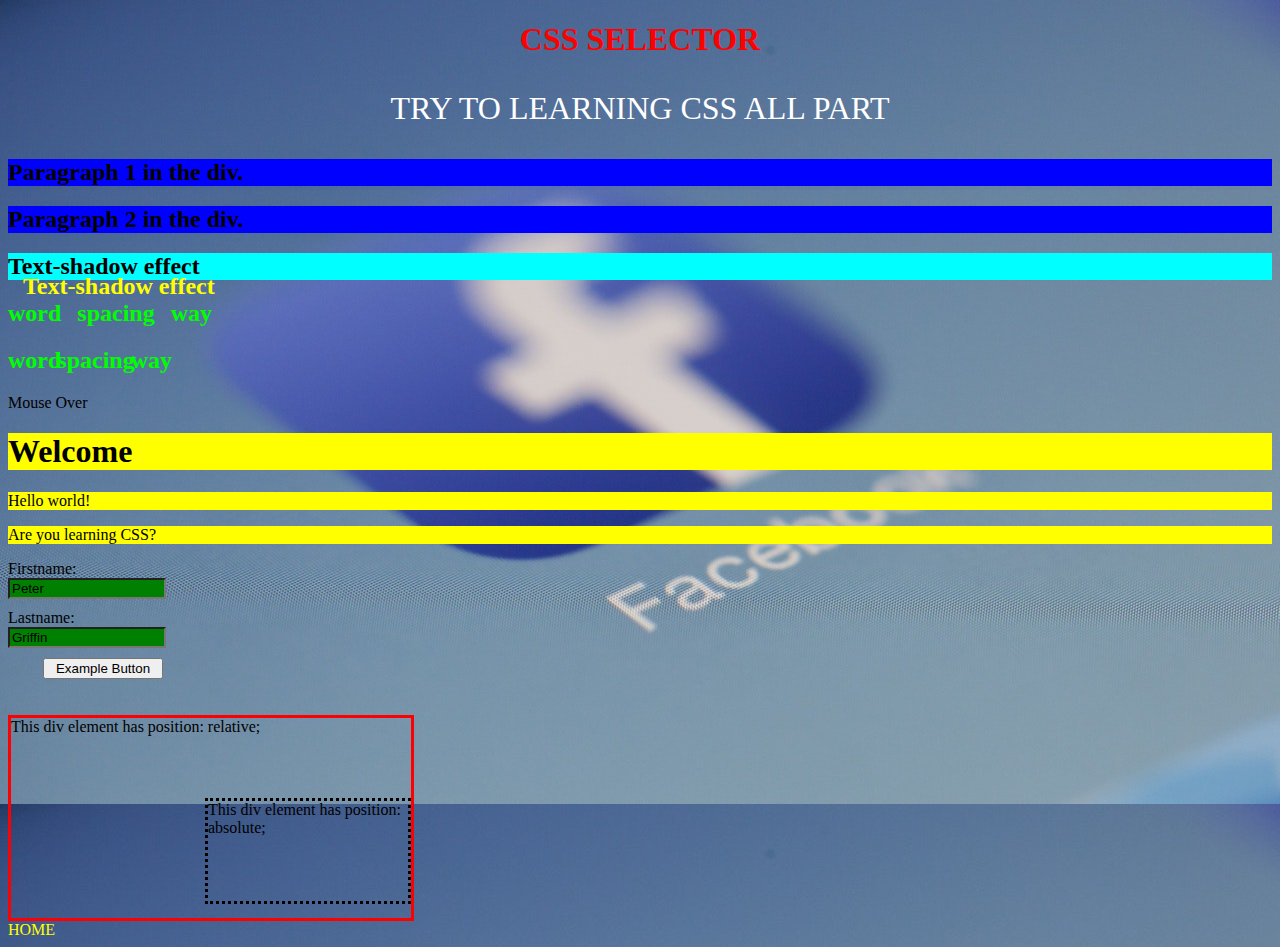
<file: task_1/css.html>
<!DOCTYPE html>
<html lang="en">
<head>
    <meta charset="UTF-8">
    <title>CSS</title>
    <link rel="stylesheet" href="../css/task_1.css">
</head>
<body>
<!--selectors-->
<div>
	<h1 class="selector">CSS SELECTOR</h1>
	<p class="selector">TRY TO LEARNING CSS ALL PART</p> 
</div>
<!--Combinator selectors-->
<div>
  <h2>Paragraph 1 in the div.</h2>
  <section><h2>Paragraph 2 in the div.</h2></section>
</div>

<h2 style="text-shadow: 15px 20px yellow;">Text-shadow effect</h2>
<h2 style="word-spacing: 10px; color: lime">word spacing way</h2>
<h2 style="word-spacing: -10px; color: lime">word spacing way</h2>

<div>
	<p class="mouse">Mouse Over</p>
</div>
<div>
	<h1 class="top-header">Welcome</h1>
    <p class="top-text">Hello world!</p>
    <p class="topcontent">Are you learning CSS?</p>
</div>

<form name="input" action="" method="get">
  Firstname:<input type="text" name="Name" value="Peter" size="20">
  Lastname:<input type="text" name="Name" value="Griffin" size="20">
  <input type="button" value="Example Button">
</form><br><br>

<div class="relative">This div element has position: relative;
  <div class="absolute">This div element has position: absolute;</div>
</div>

	
<a href="../index.html" style="text-decoration: none;color: yellow">HOME</a>
</body>
</html>
</file>
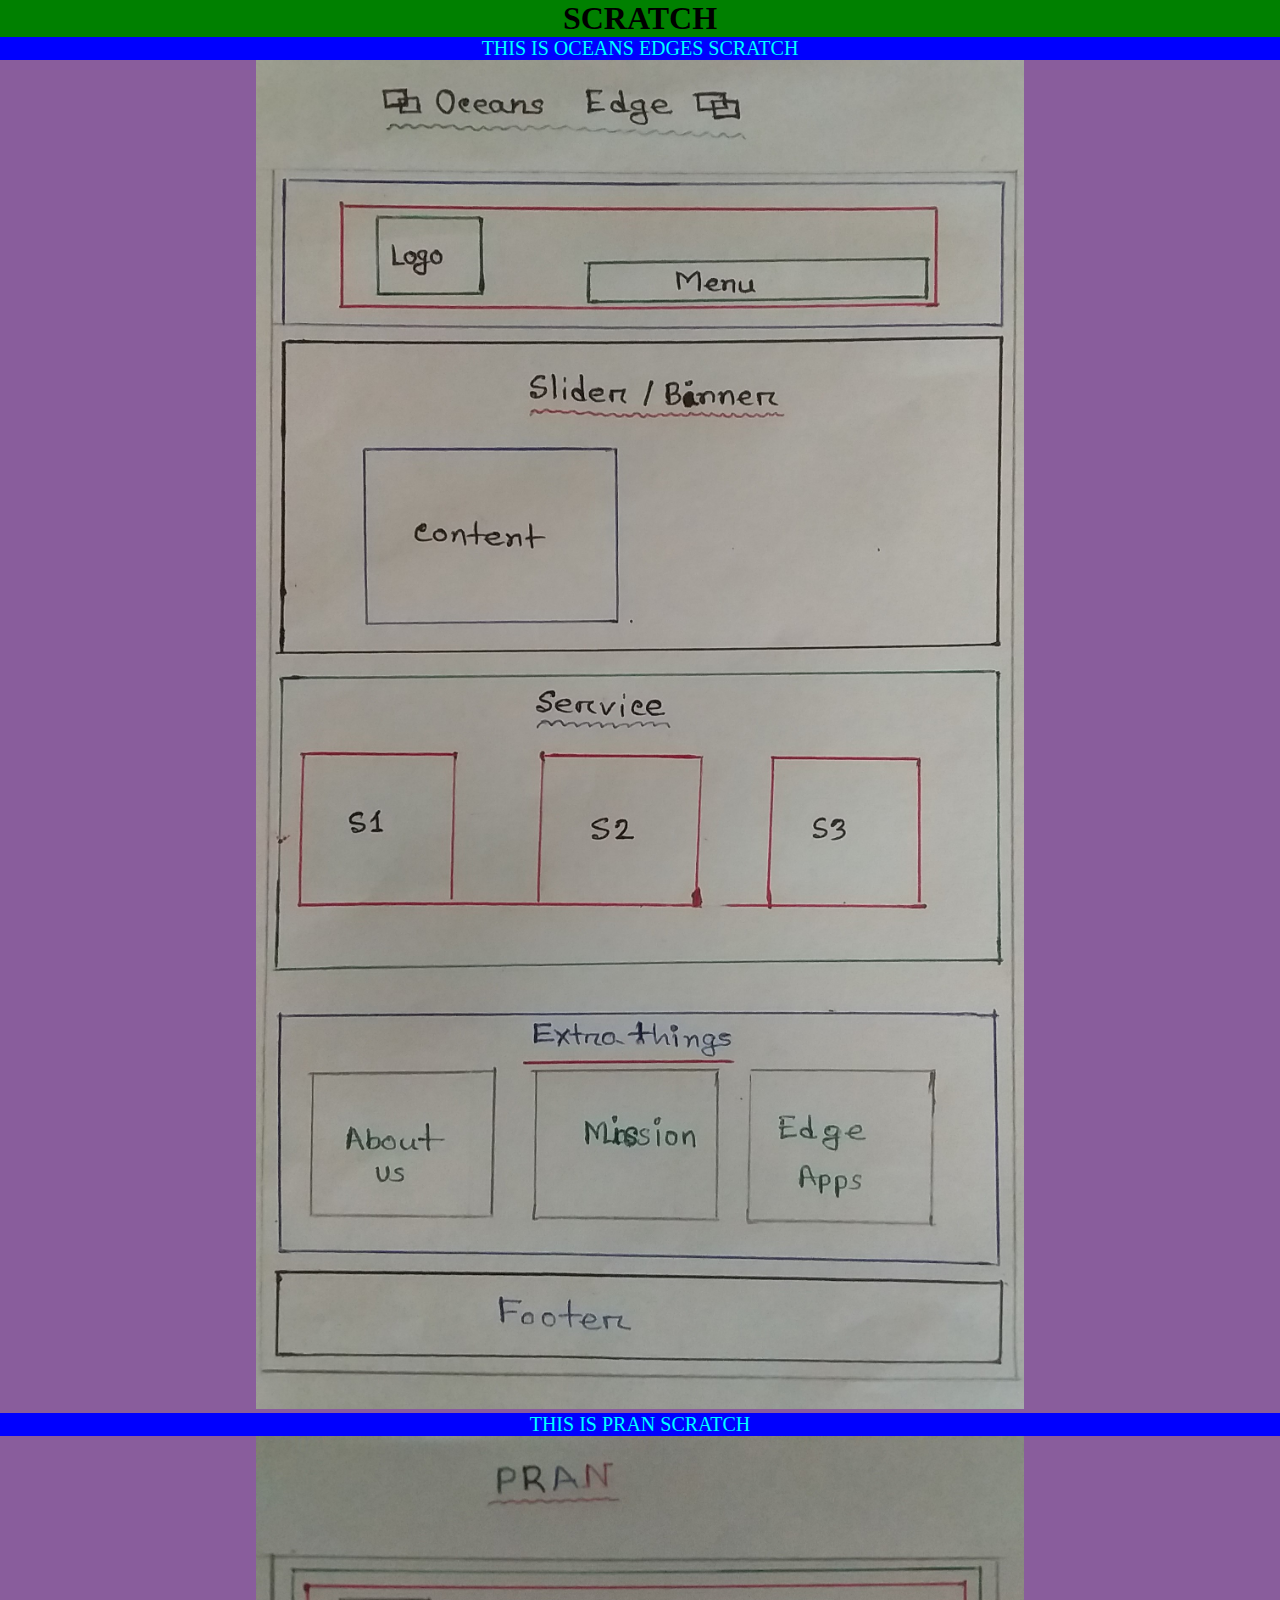
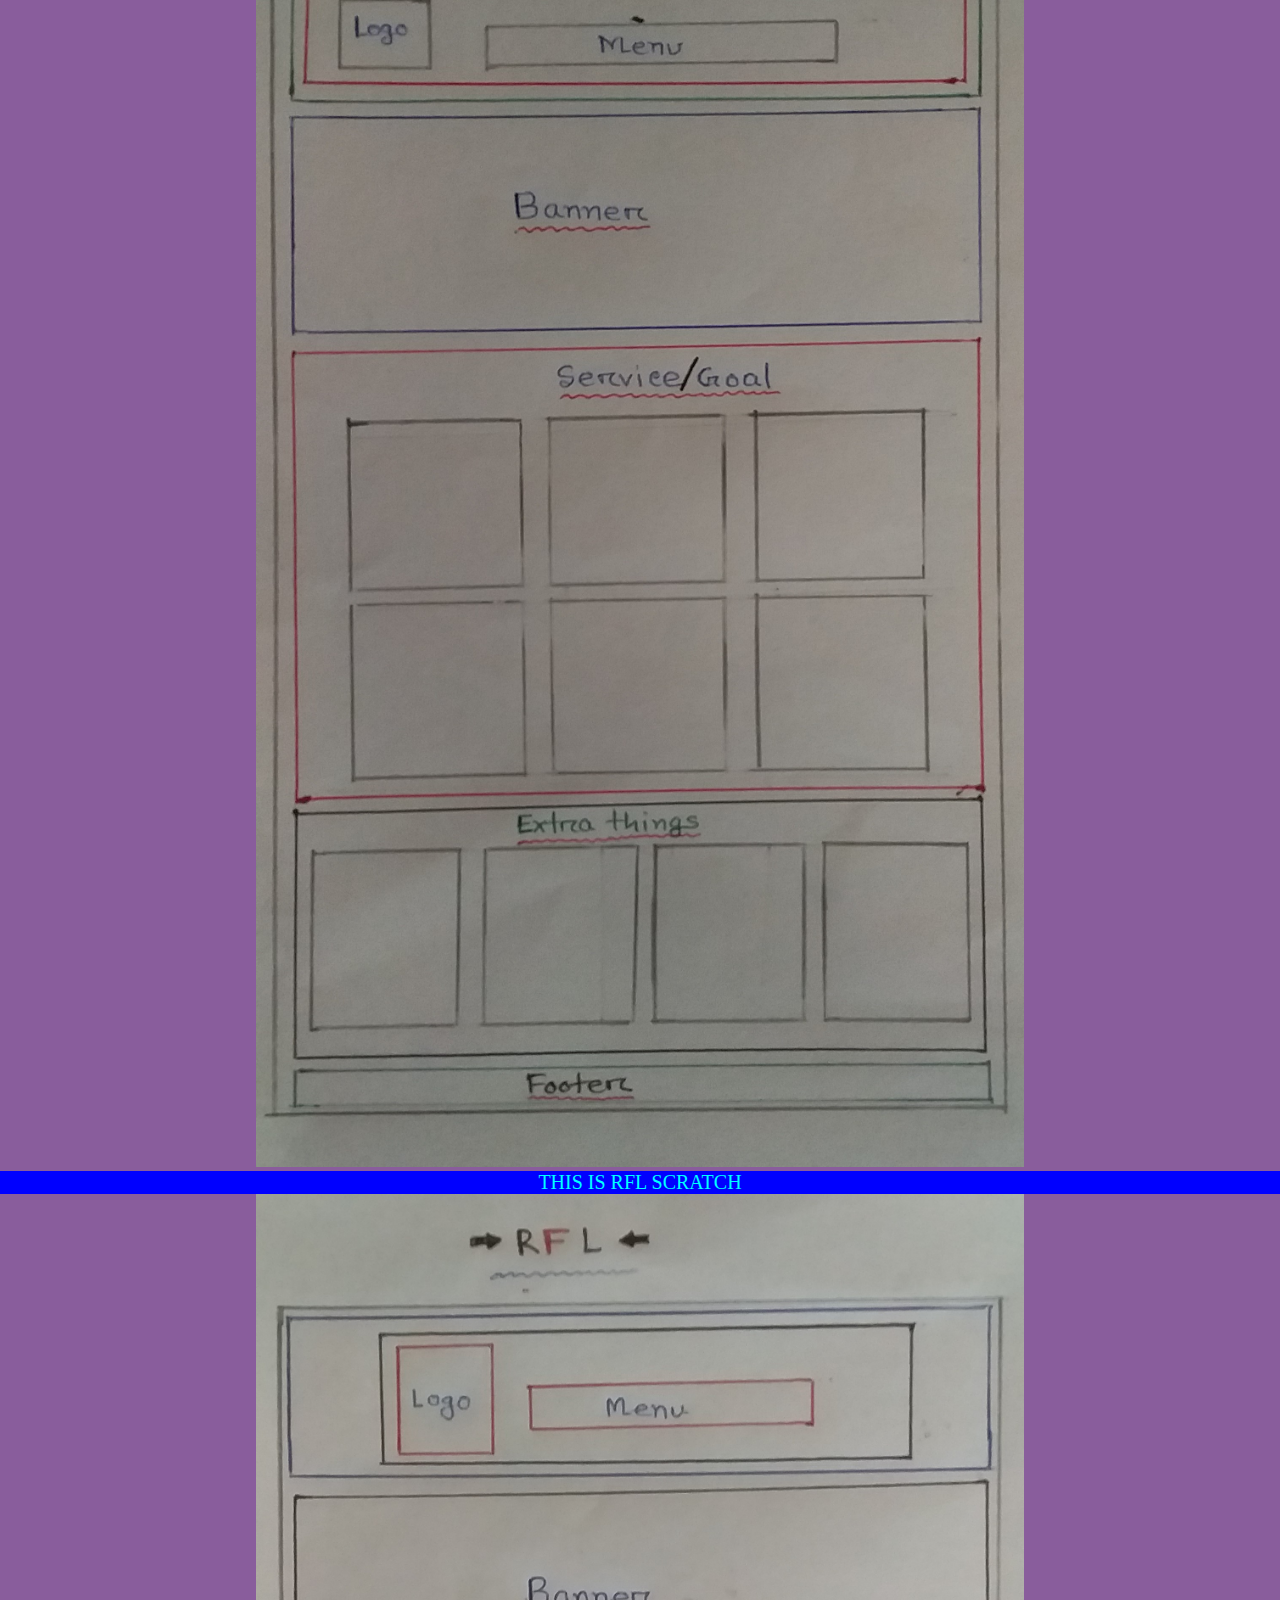
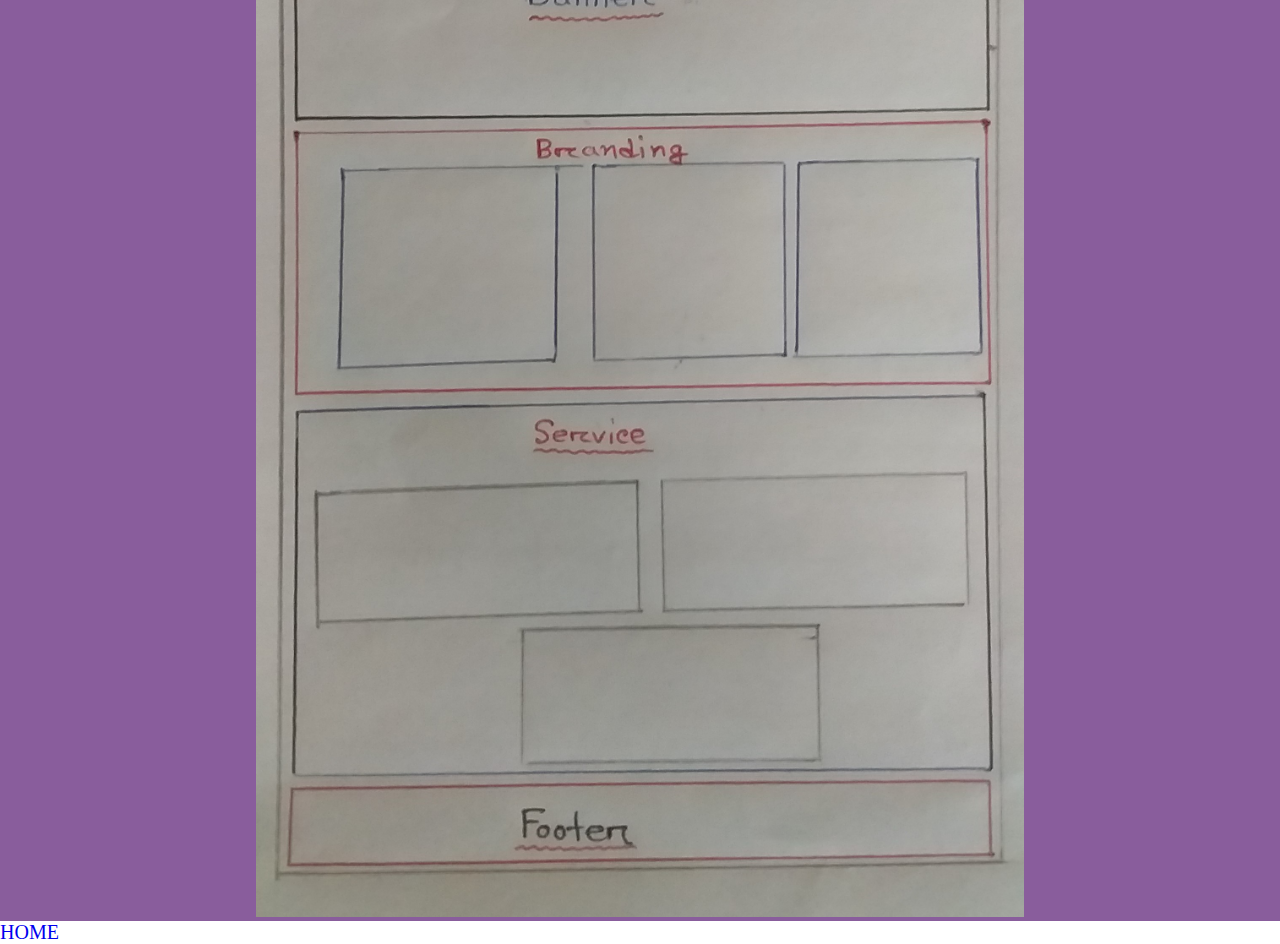
<file: task_3/scratch.html>
<!DOCTYPE html>
<!DOCTYPE html>
<html lang="UTF-8">
<head>
	<meta charset="UTF-8">
	<title>SCRATCH</title>
	<link rel="stylesheet" href="../css/scratch.css">
</head>
<body>
	<h1 id="h1">Scratch</h1>
  <div class="wrapper">
	<p style="text-align: center;color: aqua;background-color: blue;font-size: 20px"> THIS IS OCEANS EDGES SCRATCH</p>
	<img src="../images/b1oceans.jpg" alt="BLUE" width=50%><br>
	<p style="text-align: center;color: aqua;background-color: blue;font-size: 20px"> THIS IS PRAN SCRATCH</p>
	<img src="../images/b1pran.jpg" alt="BLUE" width=50%><br>
	<p style="text-align: center;color: aqua;background-color: blue;font-size: 20px"> THIS IS RFL SCRATCH</p>
	<img src="../images/b1rfl.jpg" alt="BLUE" width=50%><br>
   </div>
  
  <a href="../index.html" style="font-size: 20px; text-decoration: none;text-align: center;">HOME</a>
</body>
</html>
</file>
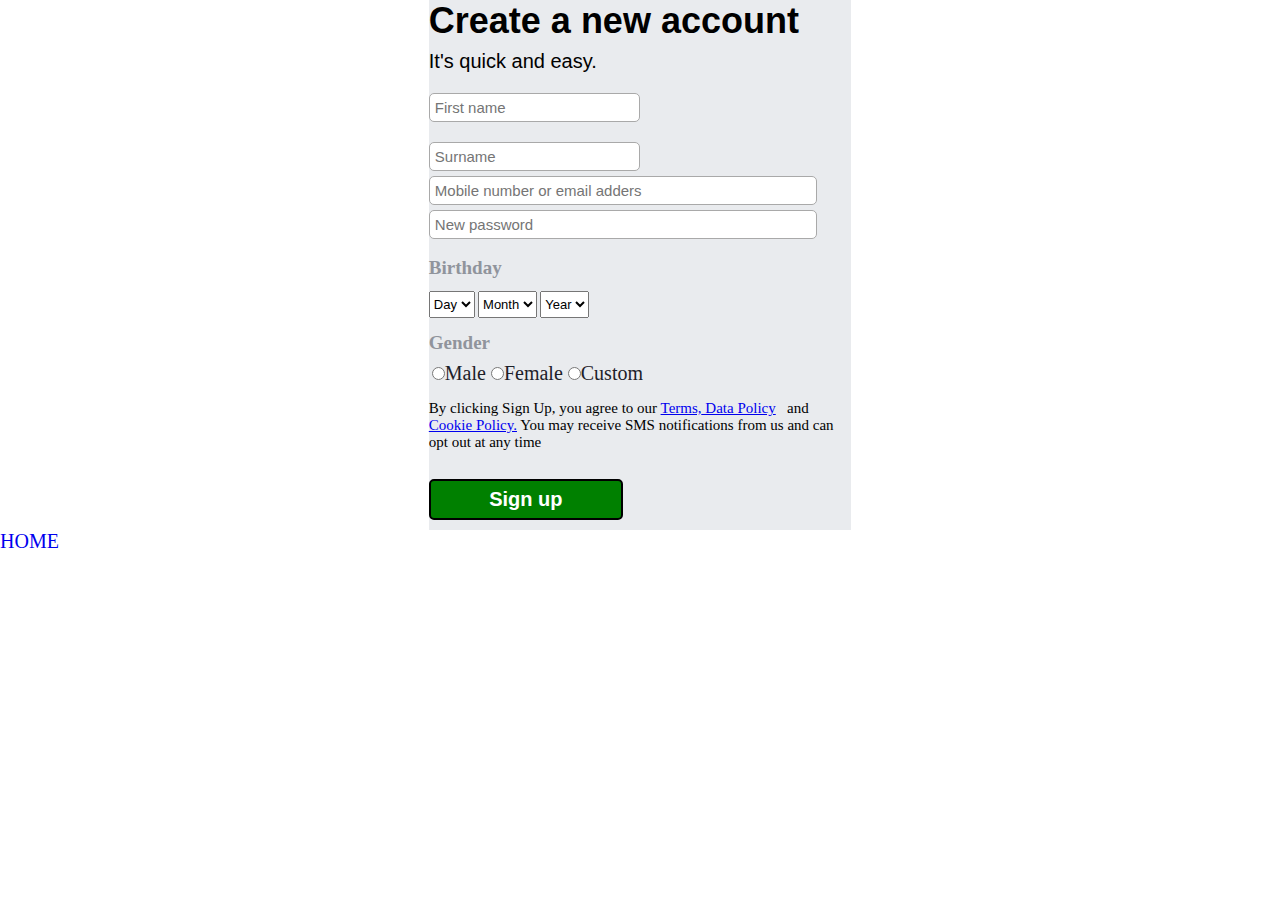
<file: task_4/fb_form.html>
<!DOCTYPE html>
<html lang="en">
<head>
	<meta charset="utf-8">
	<title>FORM</title>
	<link rel="stylesheet"  href="../css/fb_form.css">
</head>
<body>
   <div class="wrapper">
   	<form action="#" method="get" enctype="multipart/form-data">
   		<div class="h1">Create a new account</div>
   		<div class="p">It's quick and easy.</div>
   		<input type="text" placeholder="First name" name="first_name" id="first_name" class="f_name">

   		<input type="text" placeholder="Surname" name="surname" id="surname" class="s_name"><br>

   		<input type="email" placeholder="Mobile number or email adders" name="email" id="email" class="email">

   		<input type="password" placeholder="New password" name="password" id="password" class="password"><br><br>
     <!--Dropdown start-->
     <div class="birth">
   		<label for="birthday">Birthday</lebel>
   	 </div> 
   	 <div id="dropdown">   
   	     <select aria-label="Day" id="dropdown" name="dropdown">
         <option value="day">Day</option>
         </select>
         <select aria-label="Month" id="dropdown" name="dropdown">
         <option value="month">Month</option>
         </select>
         <select aria-label="Year" id="dropdown" name="dropdown">
         <option value="year">Year</option>
        </select></div><br>
     <!--Dropdown end-->
     <!--Radio btn start-->
         <div class="gen">
          <label for="gender">Gender</lebel><br>
          </div>
      <div id="gender">
      	<input type="radio" value="Male" name="gender"id="gender" class="gender"><span>Male</span>
       	<input type="radio" value="female" name="gender"id="gender" class="gender"><span>Female</span>
       	<input type="radio" value="Custom" name="gender"id="gender" class="gender"><span>Custom</span>
      </div><br>
     <!--Radio btn end-->
        <p style="font-size: 15px">By clicking Sign Up, you agree to our <a href="#" target="_blank">Terms,</a><a href="#" target="_blank"> Data Policy</a> &nbsp; and &nbsp; <a href="#" target="_blank">Cookie Policy.</a> You may receive SMS notifications from us and can opt out at any time</p><br>
      <div class="btn">  
       <button type="submit">Sign up</button>
      </div>
   	</form>
   	
    </div>

       <a href="../index.html" style="font-size: 20px; text-decoration: none;text-align: center;">HOME</a>
</body>
</html>
</file>
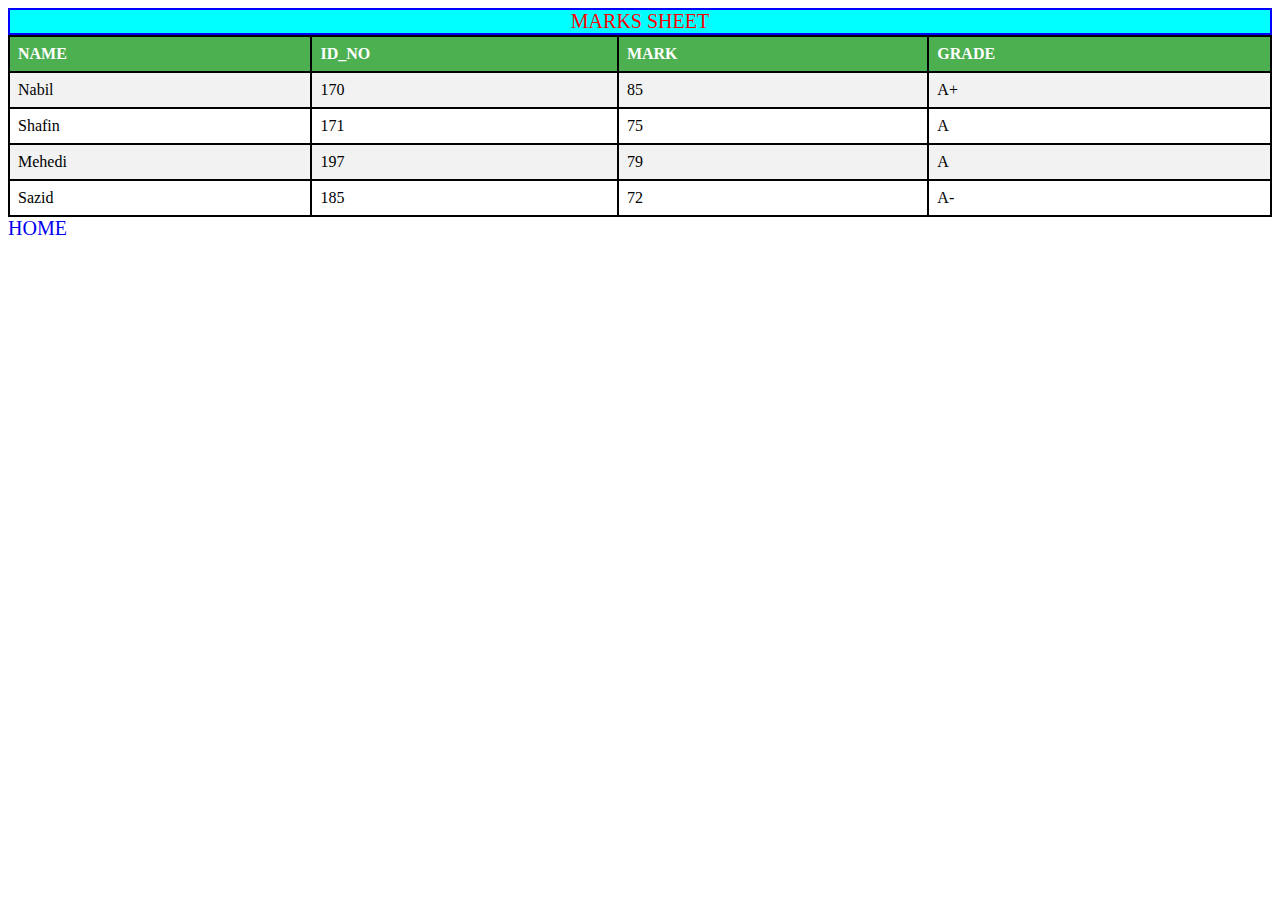
<file: task_4/table.html>
<!DOCTYPE html>
<html lang="en">
<head>
  <meta charset="utf-8">
  <title>TABLE</title>
<style>
table {
  border-collapse: collapse;
  width: 100%;

}
caption{
  font-size: 20px;
  background-color: aqua;
  color: red;
  border: 2px solid blue;
}

th, td {
  text-align: left;
  padding: 8px;
  border: 2px solid black;    
}

tr:nth-child(even){background-color: #f2f2f2}

th {
  background-color: #4CAF50;
  color: white;
}
</style>
</head>
<body>



<table>
   
   <caption>MARKS SHEET</caption>
   
  <tr>
    <th>NAME</th>
    <th>ID_NO</th>
    <th>MARK</th>
    <th>GRADE</th>
  </tr>
  <tr>
    <td>Nabil</td>
    <td>170</td>
    <td>85</td>
    <td>A+</td>
    
  </tr>
  <tr>
    <td>Shafin</td>
    <td>171</td>
    <td>75</td>
    <td>A</td>
  </tr>
  <tr>
    <td>Mehedi</td>
    <td>197</td>
    <td>79</td>
    <td>A</td>
  </tr>
  <tr>
    <td>Sazid</td>
    <td>185</td>
    <td>72</td>
    <td>A-</td>
</tr>
</table>
<a href="../index.html" style="font-size: 20px; text-decoration: none;text-align: center;">HOME</a>
</body>
</html>
</file>
<file: css/task_1.css>
body{
   background-color: lightblue;
   background-image: url('image/FB.jpg');
	
}
.selector{
    text-align: center;
    color: red;
}
p.selector{
	text-align: center;
	font-size: 200%;
	color: white;
}
div h2 {
	background: blue;
}
div+h2{
	background: aqua;
}
.mouse:hover{

	text-align: center;
	background-color: green;
	color: white;
	padding: 25px; 
}
[class^="top"]{
	background-color: yellow;
}
input[type="text"] {
  width: 150px;
  display: block;
  margin-bottom: 10px;
  background-color: green;
}

input[type="button"] {
  width: 120px;
  margin-left: 35px;
  display: block;
}
div.relative {
  position: relative;
  width: 400px;
  height: 200px;
  border: 3px solid red;
} 

div.absolute {
  position: absolute;
  top: 80px;
  right: 0;
  width: 200px;
  height: 100px;
  border: 3px dotted black;
}
</file>
<file: css/scratch.css>
*{
	padding: 0;
	margin: 0;
}
#h1{
	background-color: green;
	text-align: center;
	text-transform: uppercase;
}
.wrapper{
	background-color: rgba(108, 52, 131, .8);
	width: 100%;
}
.wrapper img{
	width: 60%;
	margin: 0 20%;
}
</file>
<file: css/fb_form.css>
*{
	padding: 0;
	margin: 0;
}
.wrapper{
	width: 33%;
	margin: 0 auto;
	background-color: #E9EBEE;
	
}
.h1{
	font-size: 36px;
	font-weight: bold;
	font-family: Arial;
}
.p{
	font-size: 20px;
	margin-top: 8px;
	font-family: Arial;
}
.f_name{
	margin-top: 20px;
    display: inline;
    font-size: 15px;
    padding: 5px;
    border: 1px solid #A9A9A9;
    border-radius: 5px;
}
.s_name{
	margin-top: 20px;
    display: block-inline;
    font-size: 15px;
    padding: 5px;
    border: 1px solid #A9A9A9;
    border-radius: 5px;
}
.email{
	width: 89%;
    margin-top: 20px;
    font-size: 15px;
    padding: 5px;
    margin: 5px 0;
    border: 1px solid #A9A9A9;
    border-radius: 5px;
}
.password{
	width: 89%;
    margin-top: 20px;
    font-size: 15px;
    padding: 5px;
    margin: 0;
    border: 1px solid #A9A9A9;
    border-radius: 5px;
} 
label{
	color: #90949c;
    font-size: 19px;
    font-weight: bold;

}
.birth{
	margin-bottom: 8px;
}
#dropdown{
	font-size: 13px;
    height: 27px;
    padding: 0;
    margin-top: 4px;
}
.gen{
	margin-bottom: 10px;
}
#gender{
	color: #1d2129;
    font-size: 20px;
    font-weight: normal;
    line-height: 18px;
    padding: 0 10px 0 3px;
}
.btn button{
    margin-top: 10px;
    margin-bottom: 10px;
    font-family: Arial;
    font-weight: bold ;
    background-color: green;
    letter-spacing: normal;
    min-width: 194px;
    padding: 7px 20px;
    text-align: center;
    font-size: 20px;
    border: 2px solid black;
    border-radius: 5px;
    color: white;

}
button:hover{
    background-color: #2CA40E;
    border: 2px solid black;
    border-radius: 5px;
}
</file>
